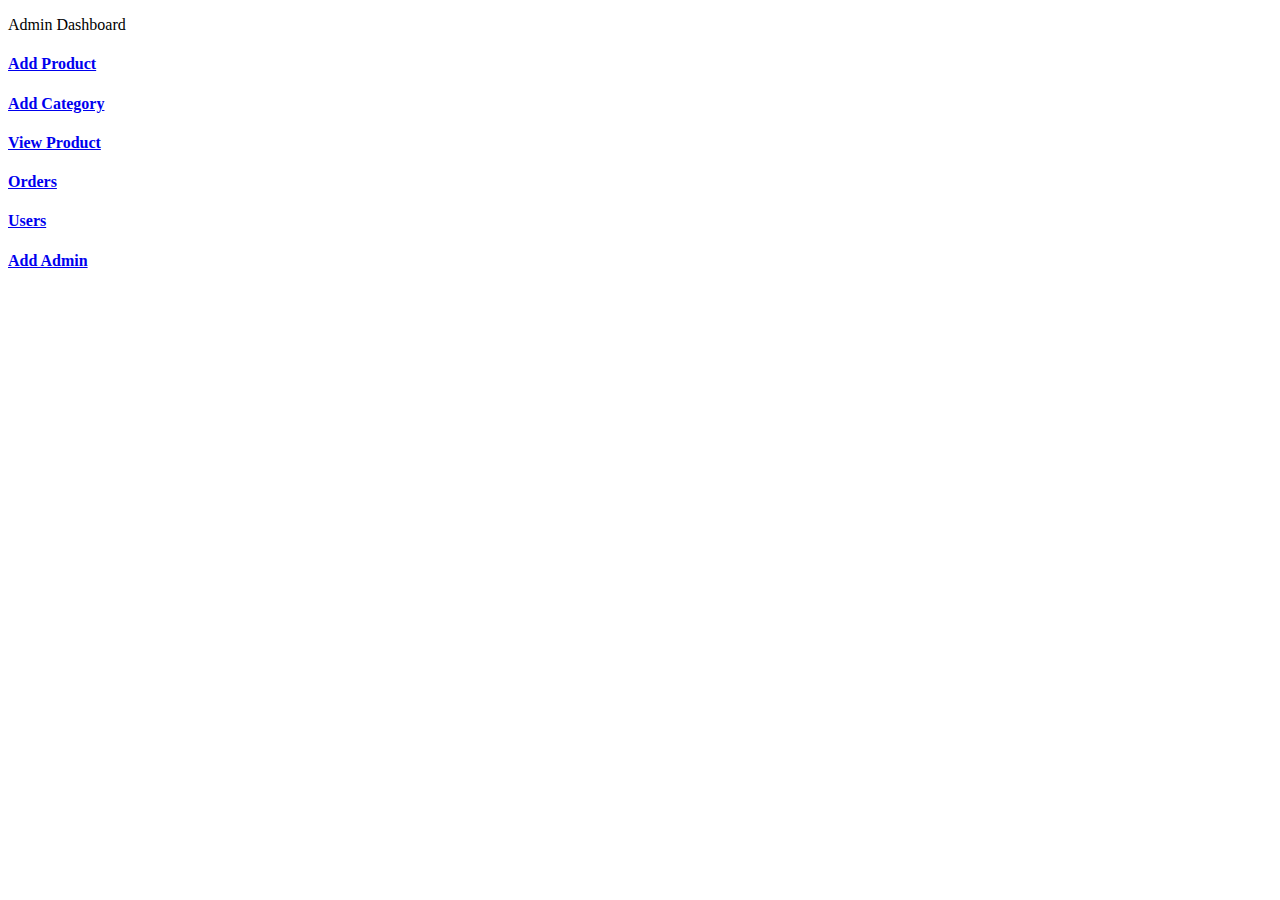
<file: src/main/resources/templates/admin/index.html>
<!DOCTYPE html>
<html lang="en" xmlns:th="http://www.thymeleaf.org" th:replace="~{base::layout(~{::section})}">
<head>
<meta charset="UTF-8">
<title>Insert title here</title>
</head>
<body>
  <section>
      <div class="container p-5">
         <p class="text-center fs-3 mt-4">Admin Dashboard</p>
         <div class="row p-5">
            <div class="col-md-4 mt-2">
               <a href="/admin/loadproduct" class="text-decoration-none">
                  <div class="card card-sh">
                     <div class="card-body text-center text-primary">
                       <i class="fa-solid fa-square-plus fa-3x"></i>
                        <h4>Add Product</h4>
                     </div>
                  </div>
               </a>
            </div>
            <div class="col-md-4 mt-2">
               <a href="/admin/category" class="text-decoration-none">
                  <div class="card card-sh">
                     <div class="card-body text-center text-warning">
                        <i class="fa-solid fa-list fa-3x"></i>
                        <h4>Add Category</h4>
                     </div>
                  </div>
               </a>
            </div>
            <div class="col-md-4 mt-2">
               <a href="#" class="text-decoration-none">
                  <div class="card card-sh">
                     <div class="card-body text-center text-success">
                        <i class="fa-solid fa-box fa-3x"></i>
                        <h4>View Product</h4>
                     </div>
                  </div>
               </a>
            </div>
            
              <div class="col-md-4 mt-4">
               <a href="#" class="text-decoration-none">
                  <div class="card card-sh">
                     <div class="card-body text-center text-warning">
                        <i class="fa-solid fa-box-open fa-3x"></i>
                        <h4>Orders</h4>
                     </div>
                  </div>
               </a>
            </div>
            
              <div class="col-md-4 mt-4">
               <a href="#" class="text-decoration-none">
                  <div class="card card-sh">
                     <div class="card-body text-center text-primary">
                        <i class="fa-solid fa-circle-user fa-3x"></i>
                        <h4>Users</h4>
                     </div>
                  </div>
               </a>
            </div>
            
              <div class="col-md-4 mt-4">
               <a href="#" class="text-decoration-none">
                  <div class="card card-sh">
                     <div class="card-body text-center text-primary">
                        <i class="fa-solid fa-user-plus fa-3x"></i>
                        <h4>Add Admin</h4>
                     </div>
                  </div>
               </a>
            </div>
            
            
            
         </div>
      </div>
   </section>
</body>
</html>
</file>
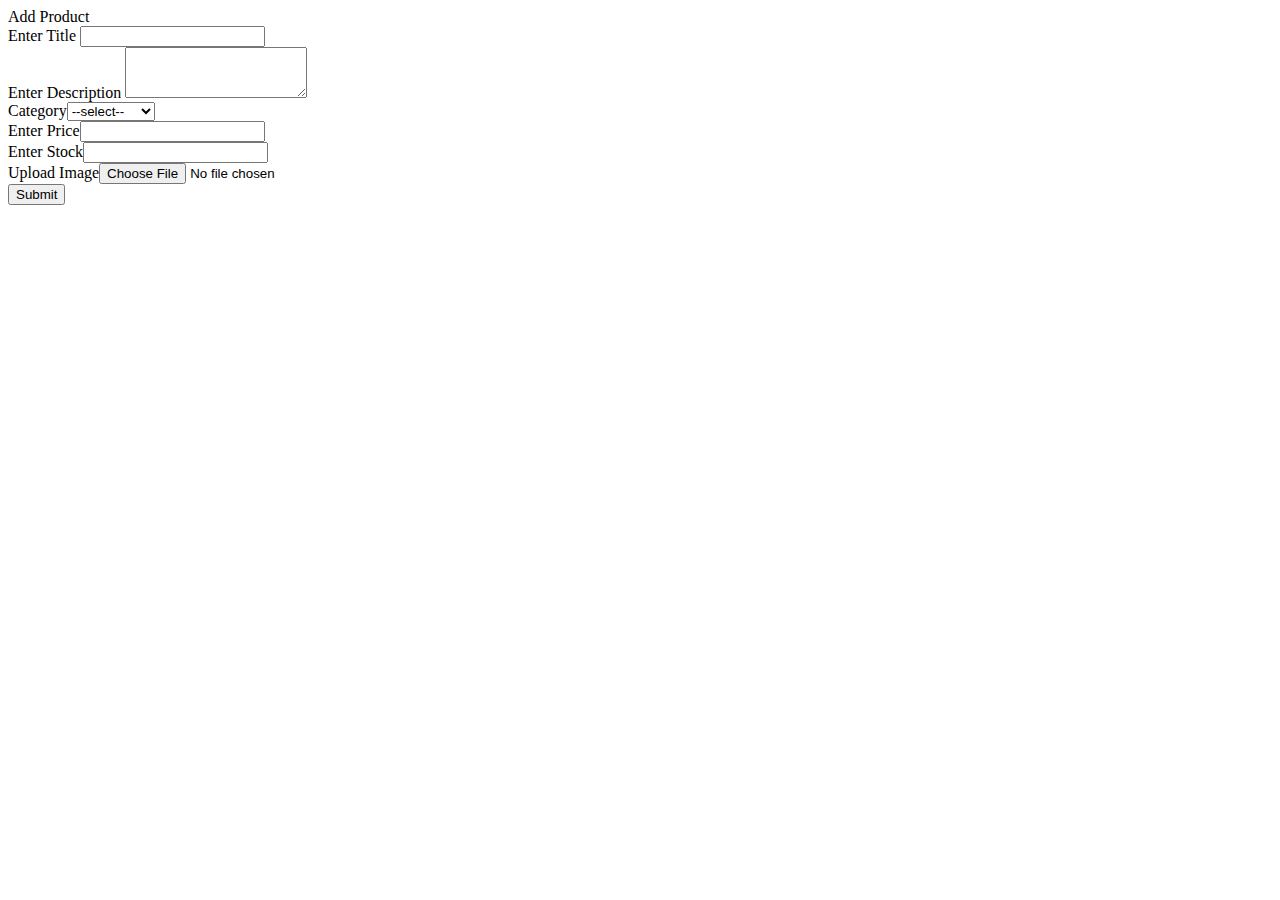
<file: src/main/resources/templates/admin/addproduct.html>
<!DOCTYPE html>
<html lang="en" xmlns:th="http://www.thymeleaf.org" th:replace="~{base::layout(~{::section})}">
<head>
<meta charset="UTF-8">
<title>Insert title here</title>
</head>
<body>
<section>
  <div class="conatiner p-5 mt-3">
     <div class="row">
     <div class="col-md-6 offset-md-2">
        <div class="card card-sh">
        <div class="card-header text-center fs-4">Add Product</div>
          <div class="card-body">
             <form>
             <div class="mb-3">
               <label>Enter Title</label>
               <input type="text" name="title" class="form-control">
             </div>
             
             <div class="mb-3">
               <label>Enter Description</label>
               <textarea rows="3" cols="" class="form-control"></textarea>
             </div>
             
             <div class="mb-3">
             <label>Category</label><select class="form-control">
             <option>--select--</option>
             <option>Electronics</option>
             </select>
             </div>
             
             <div class="mb-3">
             <label>Enter Price</label><input type="text" name="title" class="form-control">
             </div>
             <div class="row">
             <div class="mb-3 col">
             <label>Enter Stock</label><input type="text" name="title" class="form-control">
             </div>
        
             <div class="mb-3 col">
             <label>Upload Image</label><input type="file" name="title" class="form-control">
             </div>
             <button class="btn btn-primary col-md-12" >Submit</button>
             </div>
             </form>
          </div>
        </div>
     </div>
     </div>
  </div>
</section>
</body>
</html>
</file>
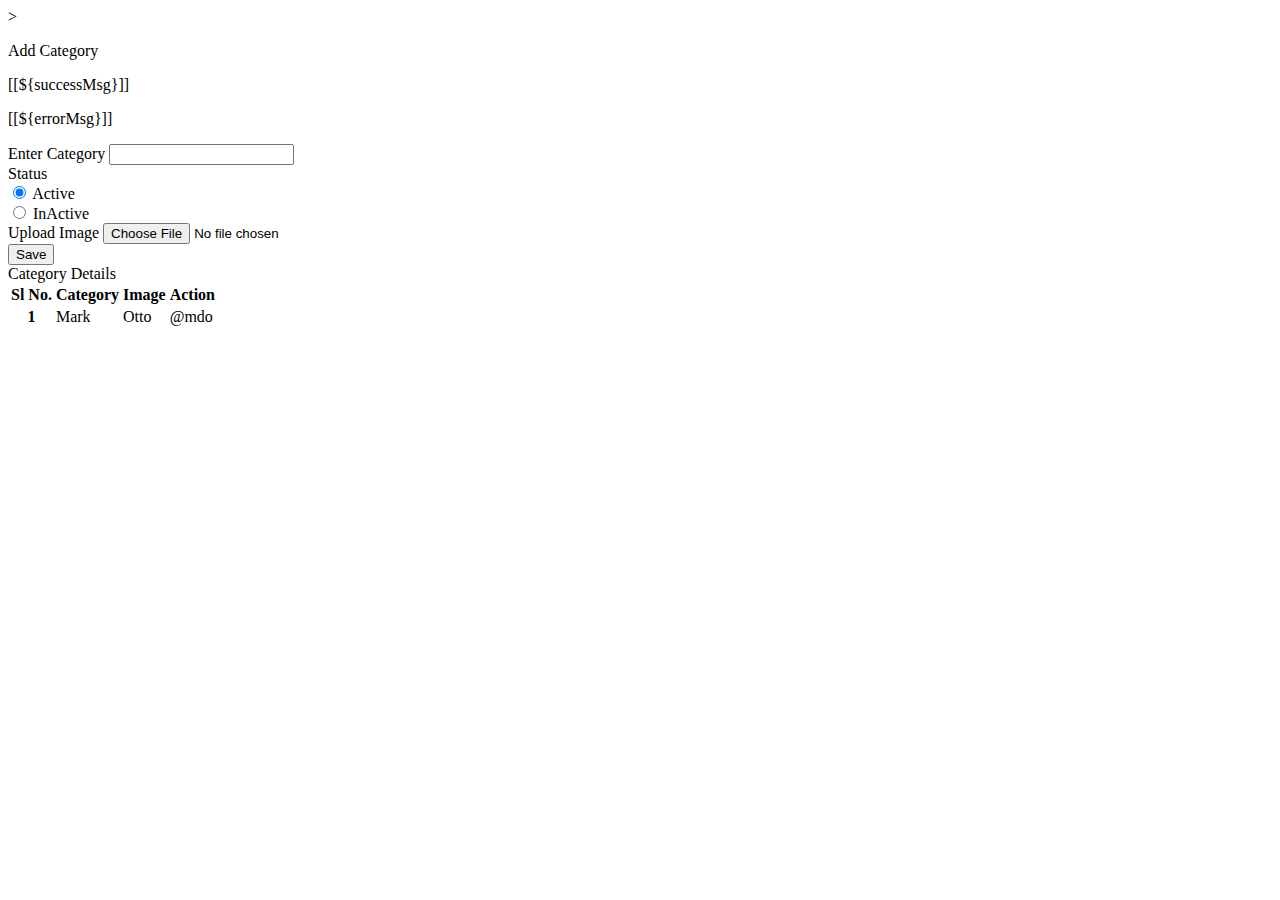
<file: src/main/resources/templates/admin/category.html>
<!DOCTYPE html>
<html lang="en" xmlns:th="http://www.thymeleaf.org" th:replace="~{base::layout(~{::section})}">>

<head>
	<meta charset="UTF-8">
	<title>Insert title here</title>
</head>

<body>
	<section>
		<div class="container-fluid p-5 mt-3">
			<div class="row">
				<div class="col-md-3">
					<div class="card card-sh">
						<div class="card-header text-center fs-4">
    <p class="fs-4">Add Category</p>
    <th:block th:if="${successMsg}">
        <p class="text-success fw-bold">[[${successMsg}]]</p>
    </th:block>
    <th:block th:if="${errorMsg}">
        <p class="text-danger fw-bold">[[${errorMsg}]]</p>
    </th:block>
</div>

						<div class="card-body">
							<form action="/admin/savecategory" method="post" enctype="multipart/form-data">
								<div class="mb-3">
									<label>Enter Category</label>
									<input type="text" name="name" class="form-control">
								</div>

								<div class="mb-3">
									<label>Status</label>
								</div>

								<div class="form-check">
									<input class="form-check-input" type="radio" name="isActive" id="flexRadioDefault1"
										checked value="true">
									<label class="form-check-label" for="flexRadioDefault1">
										Active
									</label>
								</div>
								<div class="form-check">
									<input class="form-check-input" type="radio" name="isActive" id="flexRadioDefault2"
										value="false">
									<label class="form-check-label" for="flexRadioDefault2">
										InActive
									</label>
								</div>

								<div class="mb-3">
									<label>Upload Image</label>
									<input type="file" name="file" class="form-control">
								</div>
								<button class="btn btn-primary col-md-12 mt-3">Save</button>
							</form>
						</div>
					</div>
				</div>
				<div class="col-md-8">
					<div class="card card-sh">
						<div class="card-header text-center fs-4">Category Details</div>
						<div class="card-body">
							<table class="table">
								<thead>
									<tr>
										<th scope="col">Sl No.</th>
										<th scope="col">Category</th>
										<th scope="col">Image</th>
										<th scope="col">Action</th>
									</tr>
								</thead>
								<tbody>
									<tr>
										<th scope="row">1</th>
										<td>Mark</td>
										<td>Otto</td>
										<td>@mdo</td>
									</tr>

								</tbody>
							</table>
						</div>
					</div>
				</div>
			</div>
		</div>
	</section>
</body>

</html>
</file>
